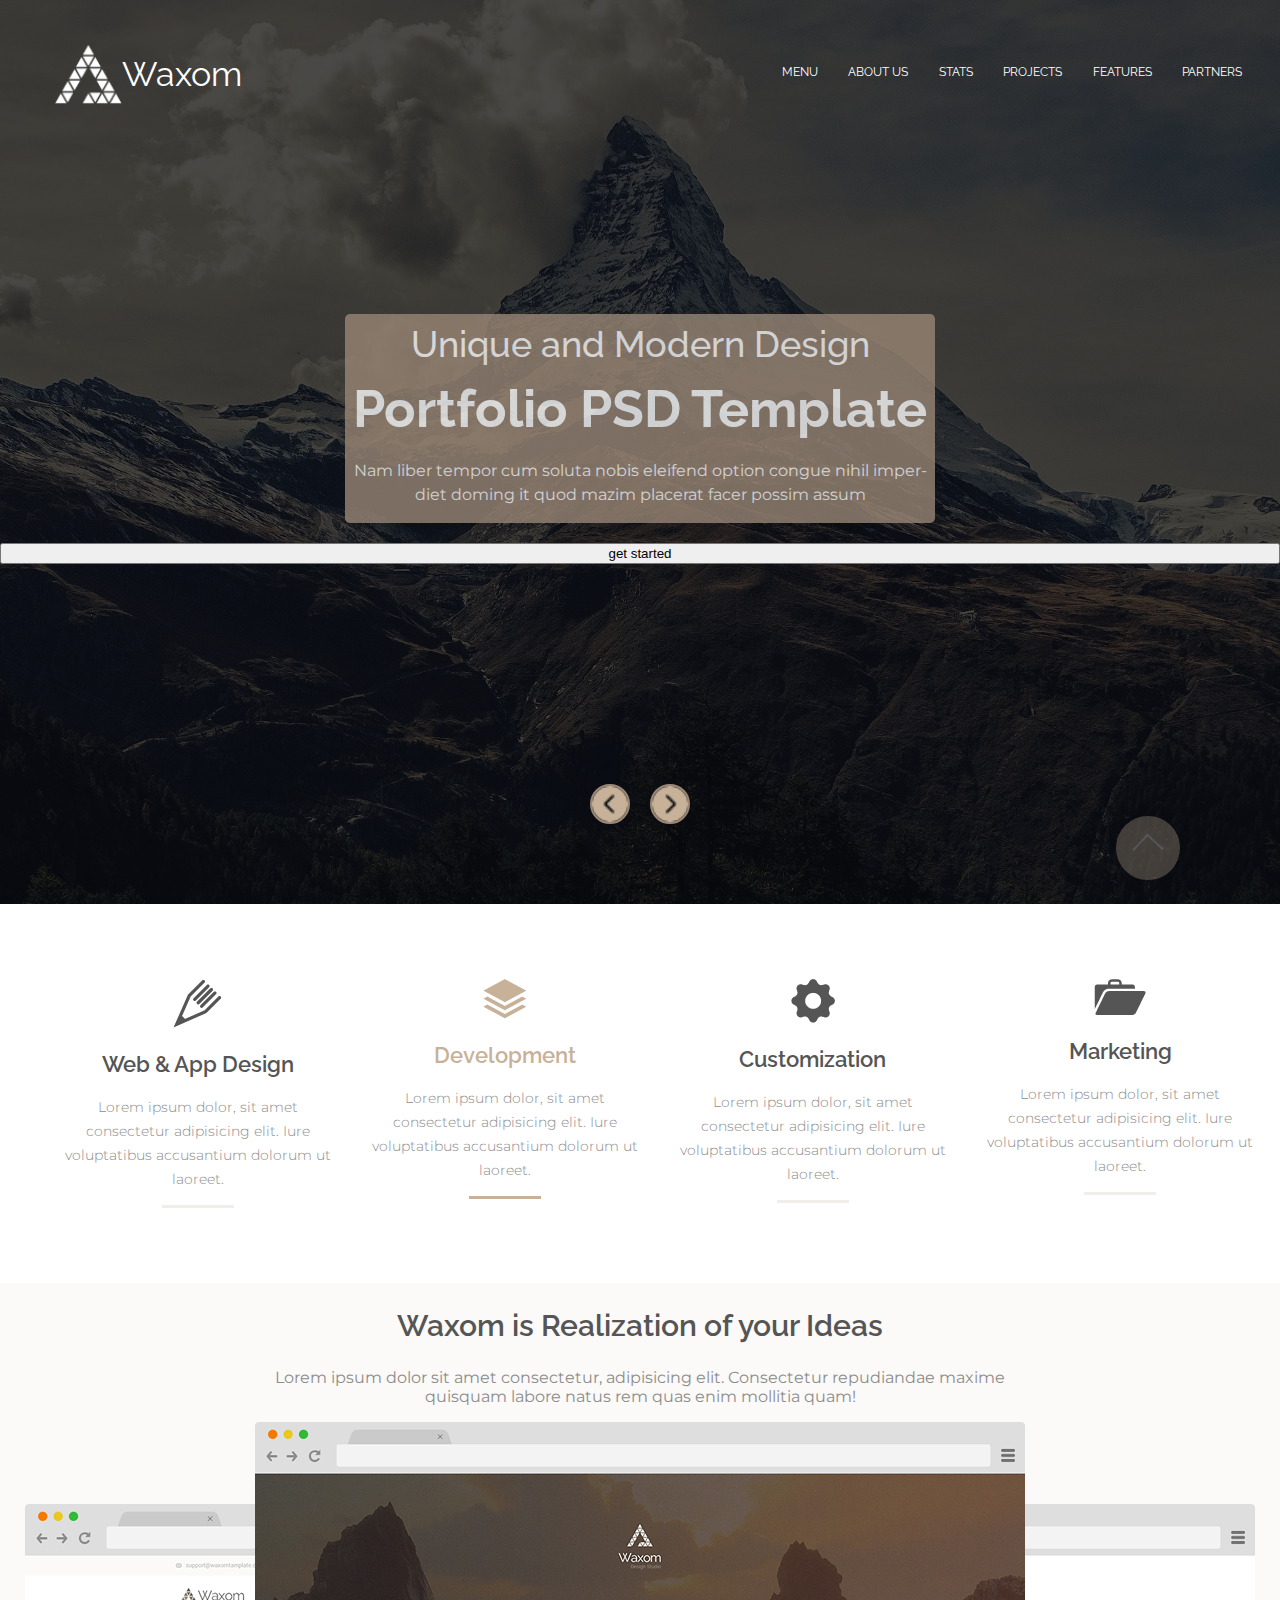
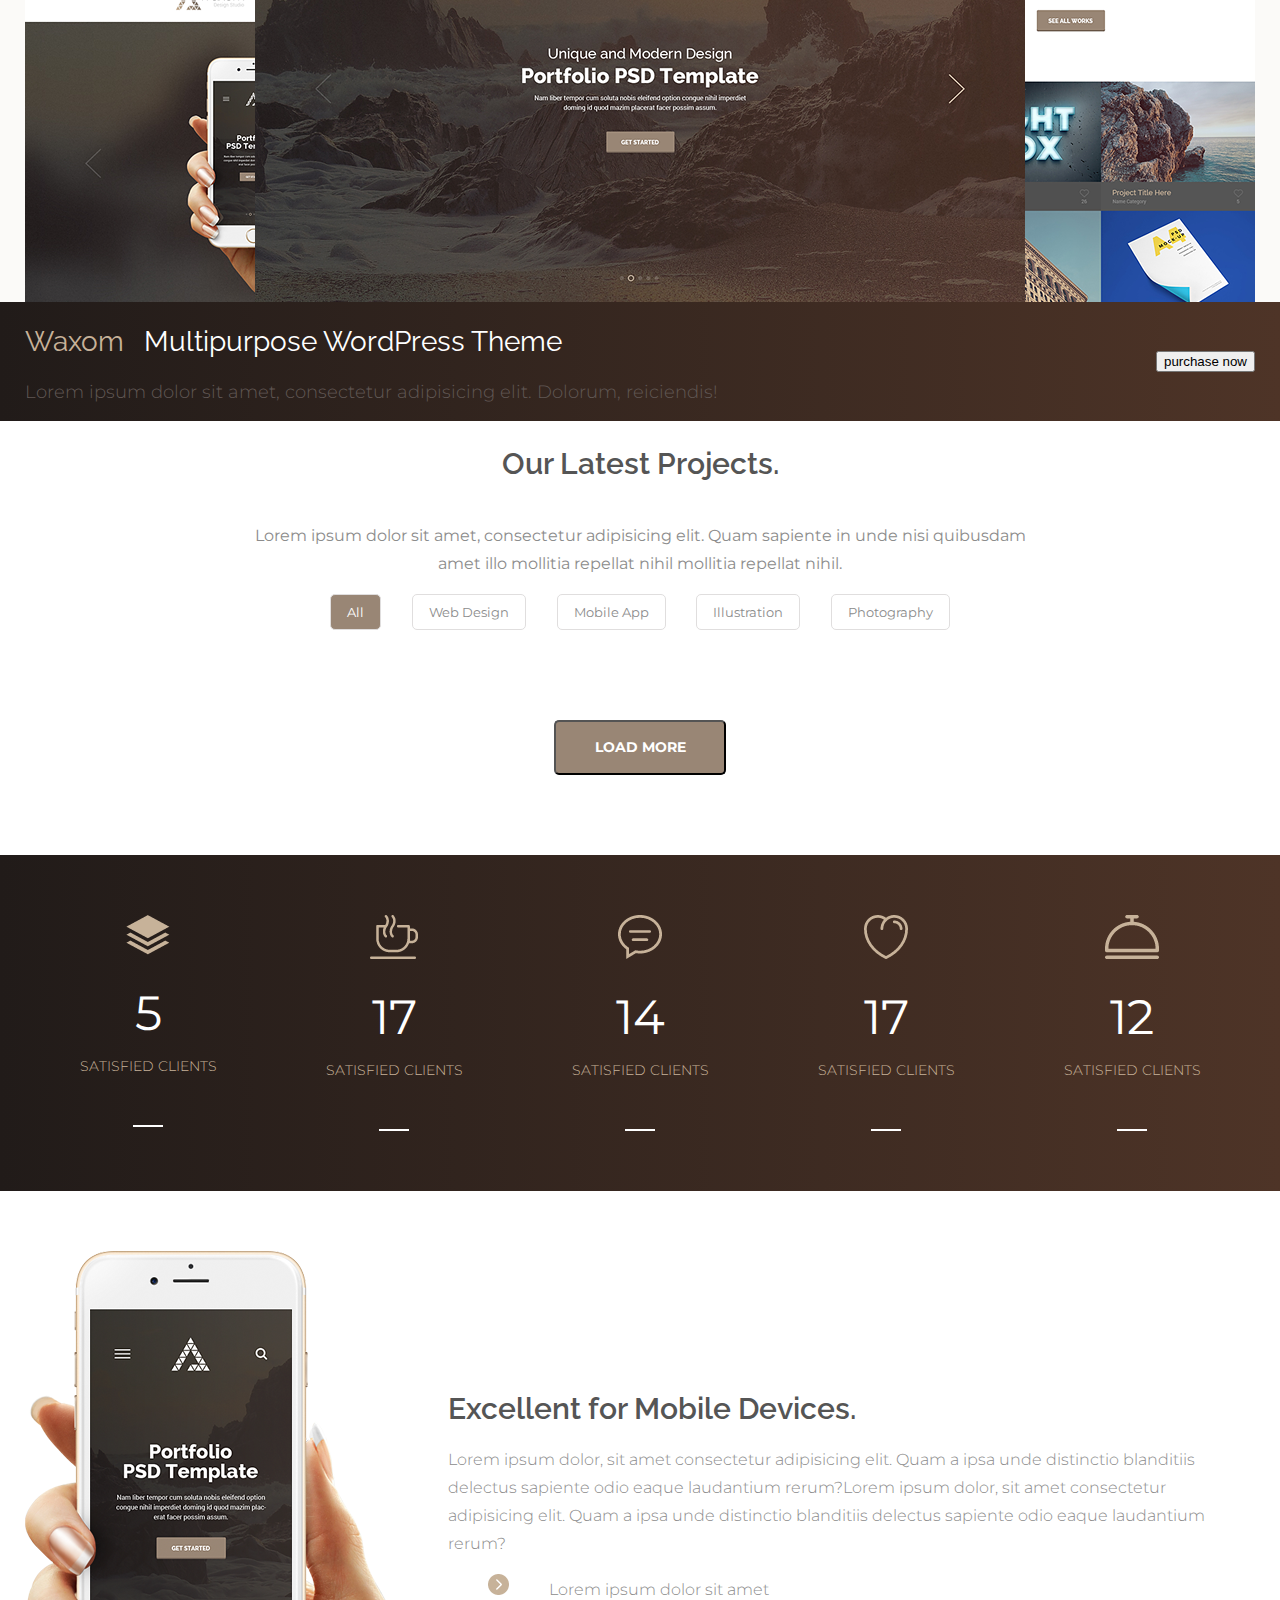
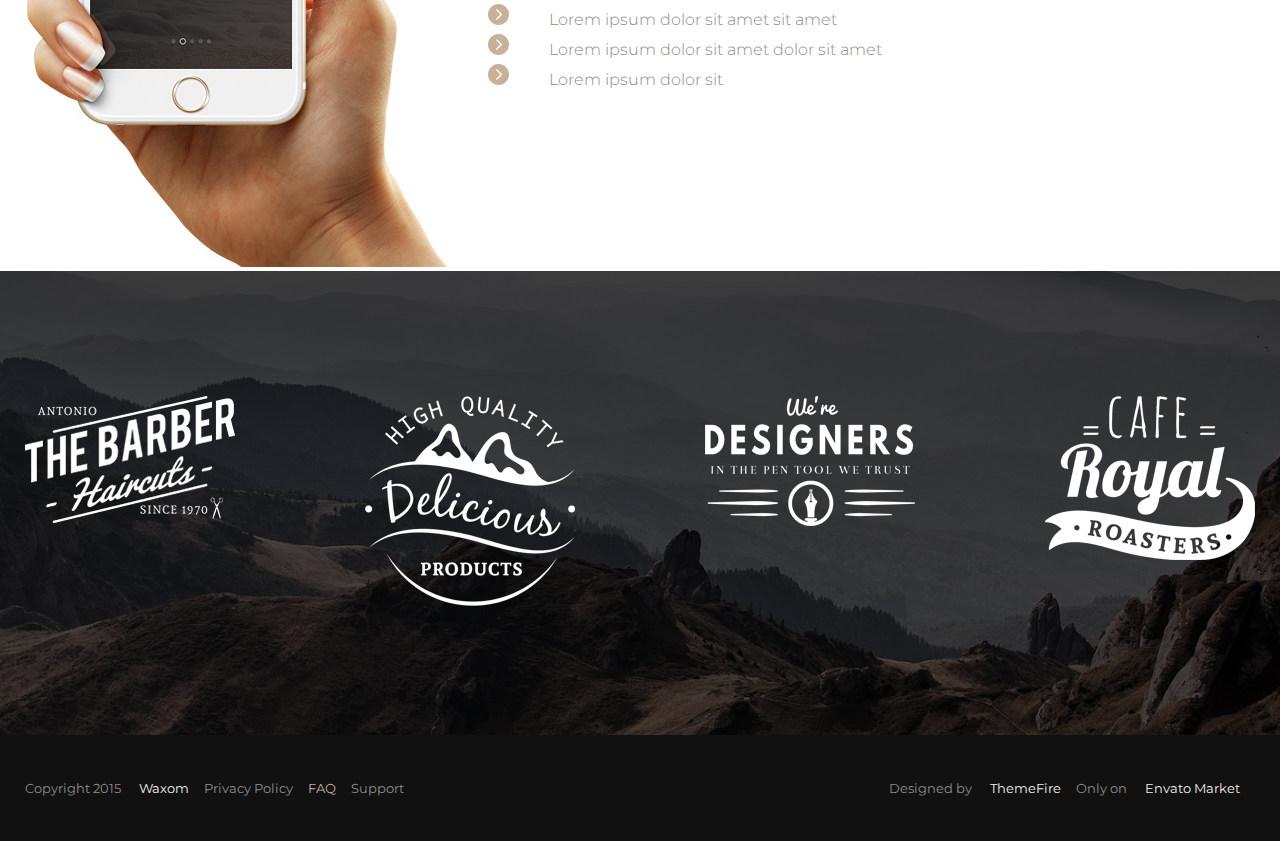
<file: index.html>
<!DOCTYPE html>
<html lang="en">

<head>
    <meta charset="UTF-8">
    <meta name="viewport" content="width=device-width, initial-scale=1.0">
    <meta http-equiv="X-UA-Compatible" content="ie=edge">
    <title>landing</title>
    <link href="./src/style/style.css" rel="stylesheet">
    <link href="./src/style/form.css" rel="stylesheet">
    <link href="https://fonts.googleapis.com/css?family=Raleway:400,600,800&display=swap&subset=latin-ext"
        rel="stylesheet">
    <link
        href="https://fonts.googleapis.com/css?family=Montserrat|Raleway:300,400,600,800&display=swap&subset=cyrillic,latin-ext"
        rel="stylesheet">
</head>

<body>
    <div class="container">
        <header class="top" id='top'>
            <div class="top__wrapper">
                <div class="logo">
                    <img src="./img/logos.png" alt="logo-image" class="logo-img" height="59px">
                    <h3>Waxom</h3>
                    <a name="top"></a>
                </div>
                <nav class="menu">
                    <a class="menu__item clicked">Menu</a>
                    <a class="menu__item clicked" href="#about">About us</a>
                    <a class="menu__item" href="#stats">Stats</a>
                    <a class="menu__item" href="#projects">projects</a>
                    <a class="menu__item" href="#features">Features</a>
                    <a class="menu__item" href="#partners">Partners</a>

                </nav>
            </div>
            <div class="top__text">
                <h2>Unique and Modern Design</h2>
                <h1>Portfolio PSD Template</h1>
                <p>Nam liber tempor cum soluta nobis eleifend option congue
                    nihil imper- <br>
                    diet doming it quod mazim placerat facer possim assum
                </p>
            </div>
            <button class="button" id="btnForm">get started</button>
            <div class="top__buttons">
                <input type="button" class="prev">
                <input type="button" class="next">
            </div>
        </header>
        <div class="advantages">
            <a name="about"></a>
            <div class="advantages__item">
                <img src="./img/icon (2).png" class="pensil">
                <h2 class="advantages-title">Web & App Design</h2>
                <p class="advantages-text">
                    Lorem ipsum dolor, sit amet consectetur adipisicing elit. Iure voluptatibus accusantium dolorum ut
                    laoreet.
                </p>
                <div class="line"></div>
            </div>
            <div class="advantages__item clicked">
                <img src="./img/icon (3).png" class="develop">
                <h2 class="advantages-title clicked-title">Development</h2>
                <p class="advantages-text">
                    Lorem ipsum dolor, sit amet consectetur adipisicing elit. Iure voluptatibus accusantium dolorum ut
                    laoreet.
                </p>
                <div class="line clicked-line"></div>
            </div>
            <div class="advantages__item">
                <img src="./img/icon.png" class="custom">
                <h2 class="advantages-title">Customization</h2>
                <p class="advantages-text">
                    Lorem ipsum dolor, sit amet consectetur adipisicing elit. Iure voluptatibus accusantium dolorum ut
                    laoreet.
                </p>
                <div class="line"></div>
            </div>
            <div class="advantages__item">
                <img src="./img/icon (1).png" class="marketing">
                <h2 class="advantages-title">Marketing</h2>
                <p class="advantages-text">
                    Lorem ipsum dolor, sit amet consectetur adipisicing elit. Iure voluptatibus accusantium dolorum ut
                    laoreet.
                </p>
                <div class="line"></div>
            </div>
        </div>
        <div class="content">
            <div class="text-wrapper">
                <a name="stats"></a>
                <h2 class="content__title">

                    Waxom is Realization of your Ideas
                </h2>
                <p class="content__text">
                    Lorem ipsum dolor sit amet consectetur, adipisicing elit. Consectetur repudiandae maxime quisquam
                    labore natus rem quas enim mollitia quam!
                </p>
            </div>
            <div class="img-browser">
                <!-- <div class="one-wrapper">
                    <div class="img-one"></div>
                </div> -->
            </div>
            <!-- <div class="z-wrapper">
                <div class="img-two"></div>
                <div class="img-three"></div>
            </div> -->
        </div>
    </div>
    </div>
    <div class="purpose-wrapper">
        <div class="purpose">
            <div class="left">
                <h2 class="left__title"><span>Waxom</span>Multipurpose WordPress Theme</h2>
                <p class="left__text">
                    Lorem ipsum dolor sit amet, consectetur adipisicing elit. Dolorum, reiciendis!
                </p>
            </div>
            <div class="right">
                <button class="button">purchase now</button>
            </div>
        </div>
    </div>
    <div class="projects">
        <a name="projects"></a>
        <div class="text-wrapper">
            <h2 class="project__title">Our Latest Projects.</h2>
            <p class="project__text">
                Lorem ipsum dolor sit amet, consectetur adipisicing elit. Quam sapiente in unde nisi quibusdam amet
                illo mollitia repellat nihil mollitia repellat nihil.
            </p>
        </div>
        <div class="btn-list">
            <button class="btn-item btn-clicked" id="all">All</button>
            <button class="btn-item" id="web">Web Design</button>
            <button class="btn-item" id="mobile">Mobile App</button>
            <button class="btn-item" id="illustrator">Illustration</button>
            <button class="btn-item" id="photo">Photography</button>
        </div>
        <div class="img-wrapper" id="wrapper">
            <!-- 
            <div class="img-item">
                <img src="./img/page.png" alt="image" class="image">
                <h2 class="img-title">Claritas Etiam Processus</h2>
                <p class="img-description">Photography Nature</p>
            </div>
            <div class="img-item item-clicked">
                <img src="./img/rock.png" alt="image" class="image">
                <h2 class="img-title">Claritas Etiam Processus</h2>
                <p class="img-description">Photography Nature</p>
            </div>
            <div class="img-item">
                <img src="./img/rock2.png" alt="image" class="image">
                <h2 class="img-title">Claritas Etiam Processus</h2>
                <p class="img-description">Photography Nature</p>
            </div>
            <div class="img-item">
                <img src="./img/book.png" alt="image" class="image">
                <h2 class="img-title">Claritas Etiam Processus</h2>
                <p class="img-description">Photography Nature</p>
            </div>
            <div class="img-item">
                <img src="./img/phone.png" alt="image" class="image">
                <h2 class="img-title">Claritas Etiam Processus</h2>
                <p class="img-description">Photography Nature</p>
            </div>
            <div class="img-item">
                <img src="./img/bird.png" alt="image" class="image">
                <h2 class="img-title">Claritas Etiam Processus</h2>
                <p class="img-description">Photography Nature</p>
            </div>
            <div class="img-item more">
                <img src="./img/photo (1).png" alt="image" class="image">
                <h2 class="img-title">Claritas Etiam Processus</h2>
                <p class="img-description">Photography Nature</p>
            </div>
            <div class="img-item more">
                <img src="./img/photo (6).png" alt="image" class="image">
                <h2 class="img-title">Claritas Etiam Processus</h2>
                <p class="img-description">Photography Nature</p>
            </div>
            -->
        </div>
        <button class="btn project-btn" id="load-more">load more</button>
    </div>
    <div class="numbers-wrapper">
        <a name="features"></a>
        <div class="num-content">
            <div class="number">
                <img src="./img/icon (3).png" class="icon" alt="icon">
                <div class="count">56</div>
                <div class="count-title">satisfied clients</div>
                <div class="count-line"></div>
            </div>
            <div class="number">
                <img src="./img/icon (5).png" class="icon" alt="icon">
                <div class="count">221</div>
                <div class="count-title">satisfied clients</div>
                <div class="count-line"></div>
            </div>
            <div class="number">
                <img src="./img/icon (6).png" class="icon" alt="icon">
                <div class="count">179</div>
                <div class="count-title">satisfied clients</div>
                <div class="count-line"></div>
            </div>
            <div class="number">
                <img src="./img/icon (7).png" class="icon" alt="icon">
                <div class="count">212</div>
                <div class="count-title">satisfied clients</div>
                <div class="count-line"></div>
            </div>
            <div class="number">
                <img src="./img/icon (8).png" class="icon" alt="icon">
                <div class="count">158</div>
                <div class="count-title">satisfied clients</div>
                <div class="count-line"></div>
            </div>
        </div>
    </div>
    <div class="mobile">
        <div class="mobile-wrapper">
            <img src="./img/iPhone_in_hand.png" alt="phone" class="phone">
        </div>
        <div class="mob-discription">
            <h1 class="mob-title">Excellent for Mobile Devices.</h1>
            <p class="mob-text">
                Lorem ipsum dolor, sit amet consectetur adipisicing elit. Quam a ipsa unde distinctio blanditiis
                delectus sapiente odio eaque laudantium rerum?Lorem ipsum dolor, sit amet consectetur adipisicing elit.
                Quam a ipsa unde distinctio blanditiis
                delectus sapiente odio eaque laudantium rerum?
            </p>
            <ul class="discription-list">
                <li class="discription-item">
                    <img src="./img/01.png" class="item-img" alt="item-img">Lorem ipsum dolor sit amet</li>
                <li class="discription-item">
                    <img src="./img/01.png" class="item-img" alt="item-img">Lorem ipsum dolor sit amet sit amet
                </li>
                <li class="discription-item">
                    <img src="./img/01.png" class="item-img" alt="item-img">Lorem ipsum dolor sit amet dolor sit
                    amet</li>
                <li class="discription-item">
                    <img src="./img/01.png" class="item-img" alt="item-img">Lorem ipsum dolor sit</li>
            </ul>
        </div>
    </div>
    <div class="bottom-wrapper">
        <a name="partners"></a>
        <div class="bottom">
            <div class="partners">
                <img src="./img/logo-01.png" class="partners-img one" alt="partners-img">
            </div>
            <div class="partners">
                <img src="./img/logo-02.png" class="partners-img two" alt="partners-img">
            </div>
            <div class="partners">
                <img src="./img/logo-03.png" class="partners-img three" alt="partners-img">
            </div>
            <div class="partners">
                <img src="./img/119.png" class="partners-img four" alt="partners-img">
            </div>
        </div>
    </div>
    <div class="footer-wrapper">
        <footer class="footer">
            <div class="footer__left">
                <div class="copyright a">
                    Copyright 2015 <span> Waxom </span>
                </div>
                <div class="privacy a"> Privacy Policy </div>
                <div class="faq a">FAQ</div>
                <div class="support a"> Support</div>
            </div>
            <div class="footer-right">
                <div class="designed a">
                    Designed by <span> ThemeFire </span>
                </div>
                <div class="only a">
                    Only on <span> Envato Market </span>
                </div>
            </div>
            <div class="up">
                <div class="arrow__up">
                    <a href="#top">aadfafgf</a>
                </div>
            </div>
        </footer>
    </div>
    </div>
    <!--<div w3-include-html="./form.html"></div> -->
    <div class="form" id="form">
        <div class="img" id="close">
            <img src="./img/window_close.png">
        </div>
        <h2>Sign in</h2>
        <div class="wrapper-name text">
            <label>Name:</label>
            <input class="name field" type="text" placeholder="Your name">
        </div>
        <div class="wrapper-pass text">
            <label>Password:</label>
            <input class="password field" type="password" placeholder="Your password">
        </div>
        <button class="btn" id="signIn">Sign in</button>
    </div>
    <script src="https://ajax.googleapis.com/ajax/libs/jquery/3.4.1/jquery.min.js"></script>
    <script src="./index.js"></script>
    <script src="./form.js"></script>
    <script src="./projects.js"></script>
</body>

</html>
</file>
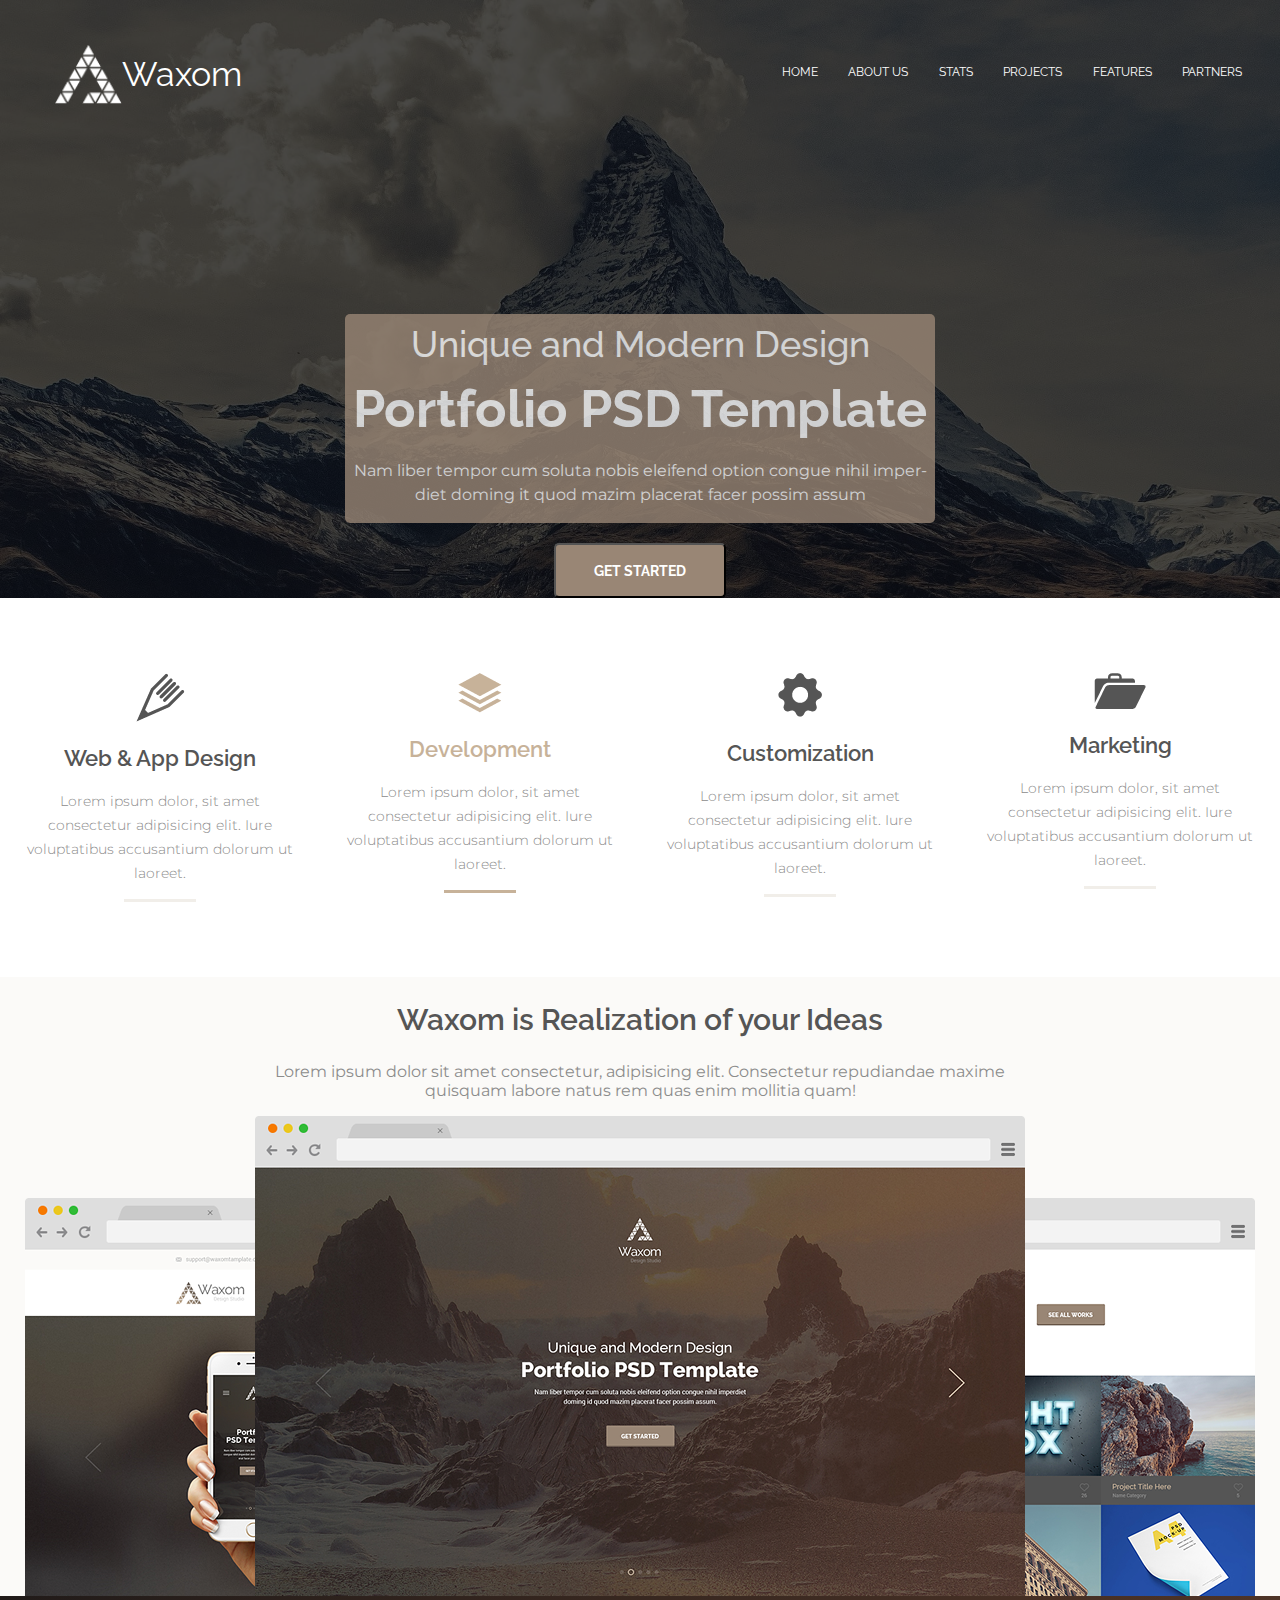
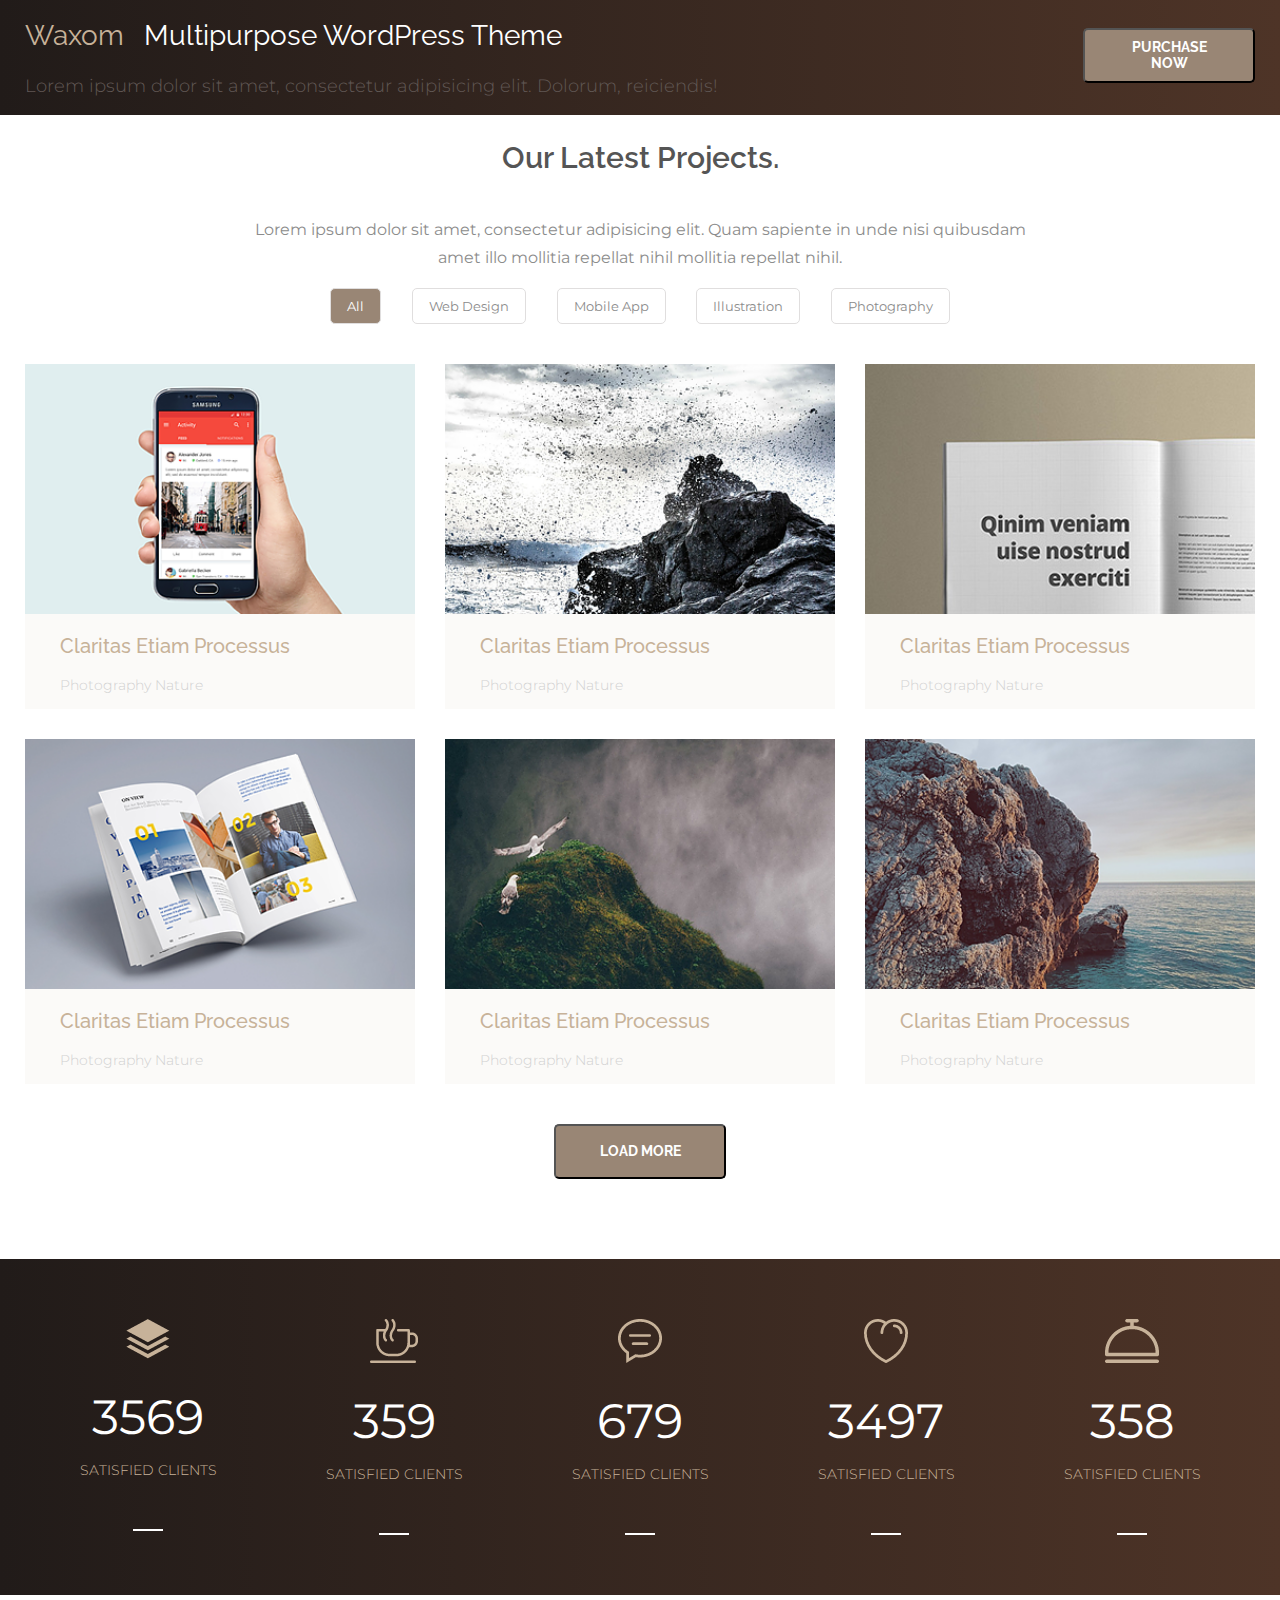
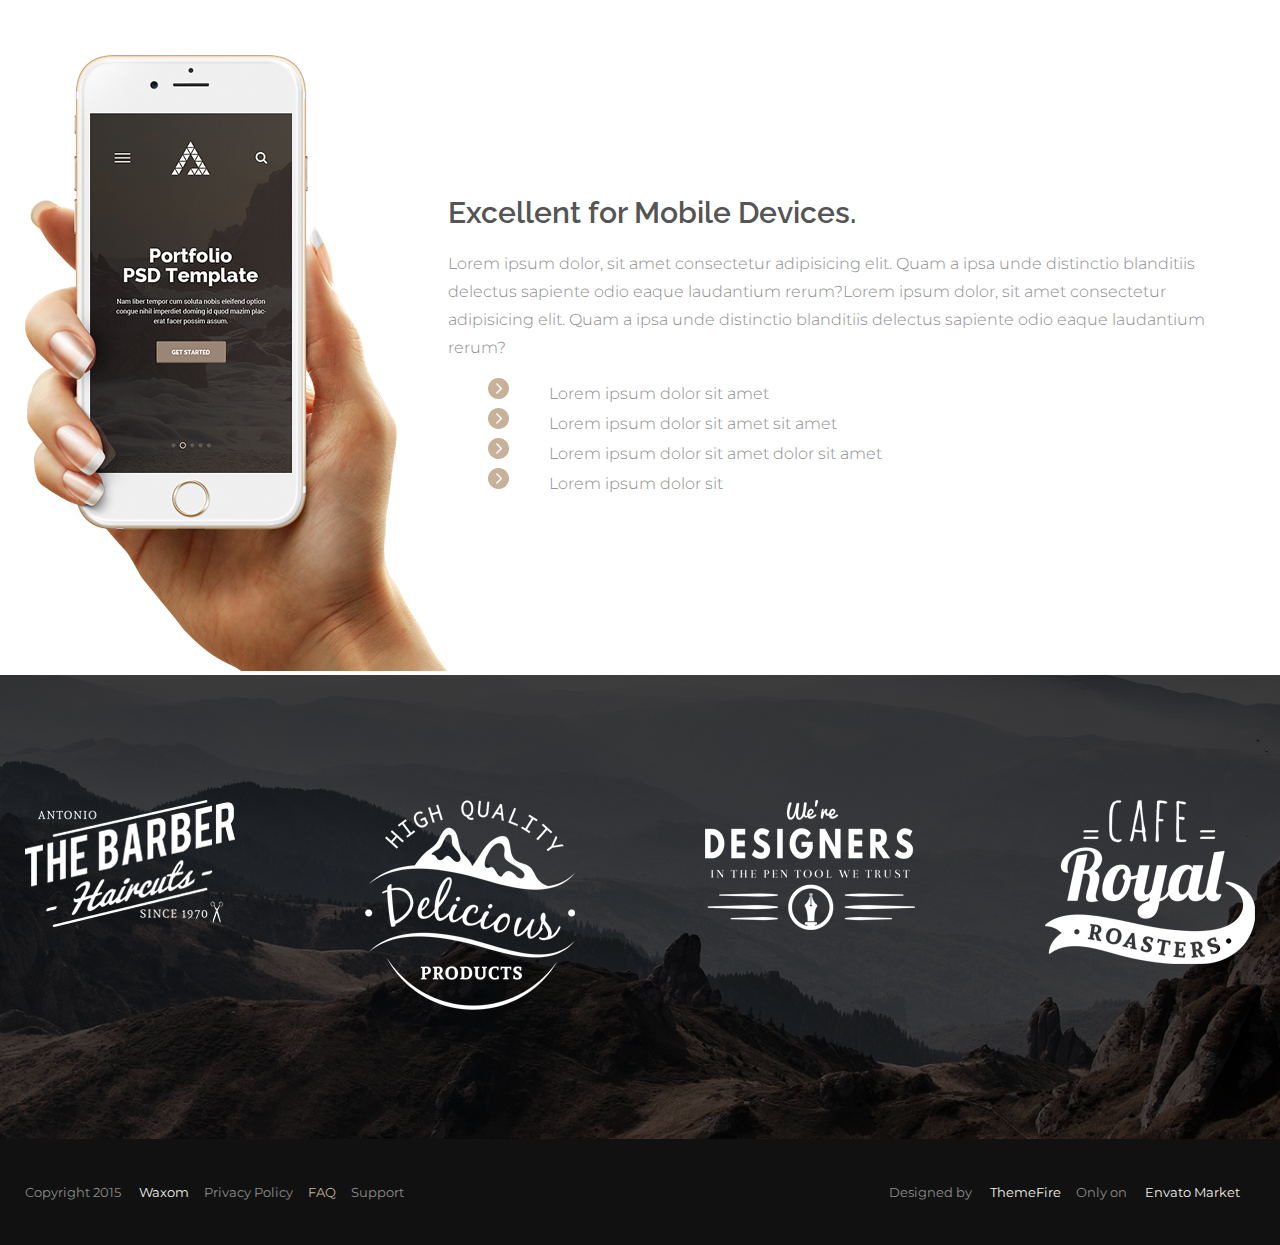
<file: src/index.html>
<!DOCTYPE html>
<html lang="en">

<head>
    <meta charset="UTF-8">
    <meta name="viewport" content="width=device-width, initial-scale=1.0">
    <meta http-equiv="X-UA-Compatible" content="ie=edge">
    <title>Document</title>
    <link href="style/style.css" rel="stylesheet">
    <link href="https://fonts.googleapis.com/css?family=Raleway:400,600,800&display=swap&subset=latin-ext"
        rel="stylesheet">
    <link
        href="https://fonts.googleapis.com/css?family=Montserrat|Raleway:300,400,600,800&display=swap&subset=cyrillic,latin-ext"
        rel="stylesheet">
</head>

<body>
    <div class="container">
        <header class="top">
            <div class="top__wrapper">
                <div class="logo">
                    <img src="../img/logos.png" alt="logo-image" class="logo-img" height="59px">
                    <h3>Waxom</h3>
                </div>
                <nav class="menu">
                    <div class="menu__item">Home</div>
                    <div class="menu__item clicked">About us</div>
                    <div class="menu__item">Stats</div>
                    <div class="menu__item">Projects</div>
                    <div class="menu__item">Features</div>
                    <div class="menu__item">Partners</div>
                </nav>
            </div>
            <div class="top__text">
                <h2>Unique and Modern Design</h2>
                <h1>Portfolio PSD Template</h1>
                <p>Nam liber tempor cum soluta nobis eleifend option congue
                    nihil imper- <br>
                    diet doming it quod mazim placerat facer possim assum
                </p>
            </div>
            <button class="btn">get started</button>
            <div class="circle-wrapper">
                <div class="circle"></div>
                <div class="circle clicked-circle"></div>
                <div class="circle"></div>
                <div class="circle"></div>
                <div class="circle"></div>
            </div>
        </header>
        <div class="advantages">
            <div class="advantages__item">
                <img src="../img/icon (2).png" class="pensil">
                <h2 class="advantages-title">Web & App Design</h2>
                <p class="advantages-text">
                    Lorem ipsum dolor, sit amet consectetur adipisicing elit. Iure voluptatibus accusantium dolorum ut
                    laoreet.
                </p>
                <div class="line"></div>
            </div>
            <div class="advantages__item clicked">
                <img src="../img/icon (3).png" class="develop">
                <h2 class="advantages-title clicked-title">Development</h2>
                <p class="advantages-text">
                    Lorem ipsum dolor, sit amet consectetur adipisicing elit. Iure voluptatibus accusantium dolorum ut
                    laoreet.
                </p>
                <div class="line clicked-line"></div>
            </div>
            <div class="advantages__item">
                <img src="../img/icon.png" class="custom">
                <h2 class="advantages-title">Customization</h2>
                <p class="advantages-text">
                    Lorem ipsum dolor, sit amet consectetur adipisicing elit. Iure voluptatibus accusantium dolorum ut
                    laoreet.
                </p>
                <div class="line"></div>
            </div>
            <div class="advantages__item">
                <img src="../img/icon (1).png" class="marketing">
                <h2 class="advantages-title">Marketing</h2>
                <p class="advantages-text">
                    Lorem ipsum dolor, sit amet consectetur adipisicing elit. Iure voluptatibus accusantium dolorum ut
                    laoreet.
                </p>
                <div class="line"></div>
            </div>
        </div>
        <div class="content">
            <div class="text-wrapper">
                <h2 class="content__title">
                    Waxom is Realization of your Ideas
                </h2>
                <p class="content__text">
                    Lorem ipsum dolor sit amet consectetur, adipisicing elit. Consectetur repudiandae maxime quisquam
                    labore natus rem quas enim mollitia quam!
                </p>
            </div>
            <div class="img-browser">
                <!-- <div class="one-wrapper">
                    <div class="img-one"></div>
                </div> -->
            </div>
            <!-- <div class="z-wrapper">
                <div class="img-two"></div>
                <div class="img-three"></div>
            </div> -->
        </div>
    </div>
    </div>
    <div class="purpose-wrapper">
        <div class="purpose">
            <div class="left">
                <h2 class="left__title"><span>Waxom</span>Multipurpose WordPress Theme</h2>
                <p class="left__text">
                    Lorem ipsum dolor sit amet, consectetur adipisicing elit. Dolorum, reiciendis!
                </p>
            </div>
            <div class="right">
                <button class="btn">purchase now</button>
            </div>
        </div>
    </div>
    <div class="projects">
        <div class="text-wrapper">
            <h2 class="project__title">Our Latest Projects.</h2>
            <p class="project__text">
                Lorem ipsum dolor sit amet, consectetur adipisicing elit. Quam sapiente in unde nisi quibusdam amet
                illo mollitia repellat nihil mollitia repellat nihil.
            </p>
        </div>
        <div class="btn-list">
            <button class="btn-item btn-clicked">All</button>
            <button class="btn-item">Web Design</button>
            <button class="btn-item">Mobile App</button>
            <button class="btn-item">Illustration</button>
            <button class="btn-item">Photography</button>
        </div>
        <div class="img-wrapper">
            <div class="img-item">
                <img src="../img/photo (3).png" alt="image" class="image">
                <h2 class="img-title">Claritas Etiam Processus</h2>
                <p class="img-description">Photography Nature</p>
            </div>
            <div class="img-item item-clicked">
                <img src="../img/photo (4).png" alt="image" class="image">
                <h2 class="img-title">Claritas Etiam Processus</h2>
                <p class="img-description">Photography Nature</p>
            </div>
            <div class="img-item">
                <img src="../img/photo (5).png" alt="image" class="image">
                <h2 class="img-title">Claritas Etiam Processus</h2>
                <p class="img-description">Photography Nature</p>
            </div>
            <div class="img-item">
                <img src="../img/photo (6).png" alt="image" class="image">
                <h2 class="img-title">Claritas Etiam Processus</h2>
                <p class="img-description">Photography Nature</p>
            </div>
            <div class="img-item">
                <img src="../img/photo (2).png" alt="image" class="image">
                <h2 class="img-title">Claritas Etiam Processus</h2>
                <p class="img-description">Photography Nature</p>
            </div>
            <div class="img-item">
                <img src="../img/photo (1).png" alt="image" class="image">
                <h2 class="img-title">Claritas Etiam Processus</h2>
                <p class="img-description">Photography Nature</p>
            </div>
        </div>
        <button class="btn project-btn">load more</button>
    </div>
    <div class="numbers-wrapper">
        <div class="num-content">
            <div class="number">
                <img src="../img/icon (3).png" class="icon" alt="icon">
                <div class="count">3569</div>
                <div class="count-title">satisfied clients</div>
                <div class="count-line"></div>
            </div>
            <div class="number">
                <img src="../img/icon (5).png" class="icon" alt="icon">
                <div class="count">359</div>
                <div class="count-title">satisfied clients</div>
                <div class="count-line"></div>
            </div>
            <div class="number">
                <img src="../img/icon (6).png" class="icon" alt="icon">
                <div class="count">679</div>
                <div class="count-title">satisfied clients</div>
                <div class="count-line"></div>
            </div>
            <div class="number">
                <img src="../img/icon (7).png" class="icon" alt="icon">
                <div class="count">3497</div>
                <div class="count-title">satisfied clients</div>
                <div class="count-line"></div>
            </div>
            <div class="number">
                <img src="../img/icon (8).png" class="icon" alt="icon">
                <div class="count">358</div>
                <div class="count-title">satisfied clients</div>
                <div class="count-line"></div>
            </div>
        </div>
    </div>
    <div class="mobile">
        <div class="mobile-wrapper">
            <img src="../img/iPhone_in_hand.png" alt="phone" class="phone">
        </div>
        <div class="mob-discription">
            <h1 class="mob-title">Excellent for Mobile Devices.</h1>
            <p class="mob-text">
                Lorem ipsum dolor, sit amet consectetur adipisicing elit. Quam a ipsa unde distinctio blanditiis
                delectus sapiente odio eaque laudantium rerum?Lorem ipsum dolor, sit amet consectetur adipisicing elit.
                Quam a ipsa unde distinctio blanditiis
                delectus sapiente odio eaque laudantium rerum?
            </p>
            <ul class="discription-list">
                <li class="discription-item">
                    <img src="../img/01.png" class="item-img" alt="item-img">Lorem ipsum dolor sit amet</li>
                <li class="discription-item">
                    <img src="../img/01.png" class="item-img" alt="item-img">Lorem ipsum dolor sit amet sit amet
                </li>
                <li class="discription-item">
                    <img src="../img/01.png" class="item-img" alt="item-img">Lorem ipsum dolor sit amet dolor sit
                    amet</li>
                <li class="discription-item">
                    <img src="../img/01.png" class="item-img" alt="item-img">Lorem ipsum dolor sit</li>
            </ul>
        </div>
    </div>
    <div class="bottom-wrapper">
        <div class="bottom">
            <div class="partners">
                <img src="../img/logo-01.png" class="partners-img one" alt="partners-img">
            </div>
            <div class="partners">
                <img src="../img/logo-02.png" class="partners-img two" alt="partners-img">
            </div>
            <div class="partners">
                <img src="../img/logo-03.png" class="partners-img three" alt="partners-img">
            </div>
            <div class="partners">
                <img src="../img/119.png" class="partners-img four" alt="partners-img">
            </div>
        </div>
    </div>
    <div class="footer-wrapper">
        <footer class="footer">
            <div class="footer__left">
                <div class="copyright a">
                    Copyright 2015 <span> Waxom </span>
                </div>
                <div class="privacy a"> Privacy Policy </div>
                <div class="faq a">FAQ</div>
                <div class="support a"> Support</div>
            </div>
            <div class="footer-right">
                <div class="designed a">
                    Designed by <span> ThemeFire </span>
                </div>
                <div class="only a">
                    Only on <span> Envato Market </span>
                </div>
            </div>
        </footer>
    </div>
    </div>
</body>

</html>
</file>
<file: src/style/style.css>
body {
  margin: 0;
}

.container {
  display: flex;
  flex-direction: column;
}

.top {
  display: flex;
  flex-direction: column;
  background: linear-gradient(rgba(0, 0, 0, 0.7), rgba(0, 0, 0, 0.7)), url(../../img/121.jpg) no-repeat;
  background-size: cover;
}
.top .top__wrapper {
  display: flex;
  flex-direction: row;
  width: 1230px;
  margin: 0 auto;
  justify-content: space-between;
  color: white;
  margin-bottom: 200px;
}
.top .top__wrapper .logo {
  display: flex;
  margin-left: 30px;
  margin-top: 20px;
}
.top .top__wrapper .logo img {
  margin-top: 25px;
}
.top .top__wrapper .logo h3 {
  width: 115px;
  height: 26px;
  color: #ffffff;
  font-family: "Raleway", sans-serif;
  font-size: 34px;
  font-weight: 400;
}
.top .top__wrapper .logo h3:hover {
  cursor: pointer;
  opacity: 0.9;
  color: #a19996;
}
.top .top__wrapper .menu {
  display: flex;
  justify-content: space-between;
  width: 460px;
  margin-top: 65px;
  margin-right: 13px;
}
.top .top__wrapper .menu .menu__item {
  font-size: 12px;
  color: white;
  text-decoration: none;
  text-transform: uppercase;
  font-family: "Raleway", sans-serif;
}
.top .top__wrapper .menu a:hover {
  cursor: pointer;
  opacity: 0.9;
  color: #a19996;
}
.top .top__text {
  display: flex;
  flex-direction: column;
  margin: 0 auto;
  width: 590px;
  color: white;
  text-align: center;
  line-height: 0;
  background-color: #998675;
  margin-bottom: 20px;
  border-radius: 5px;
  opacity: 0.8;
}
.top .top__text h2 {
  font-family: "Raleway", sans-serif;
  font-size: 36px;
  font-weight: 500;
}
.top .top__text h1 {
  font-family: "Raleway", sans-serif;
  font-size: 52px;
}
.top .top__text p {
  font-family: "Montserrat", sans-serif;
  line-height: 24px;
}
.top .top__buttons {
  display: flex;
  width: 100px;
  justify-content: space-between;
  margin: 0 auto 80px auto;
  align-items: center;
  margin-top: 220px;
}
.top .top__buttons .prev {
  width: 40px;
  height: 40px;
  transform: rotate(180deg);
  background: url(../../img/01.png) no-repeat;
  background-size: cover;
  border-radius: 50%;
  border: 2px solid #998675;
}
.top .top__buttons .prev:hover {
  cursor: pointer;
  opacity: 0.8;
}
.top .top__buttons .next {
  width: 40px;
  height: 40px;
  background: url(../../img/01.png) no-repeat;
  background-size: cover;
  border-radius: 50%;
  border: 2px solid #998675;
}
.top .top__buttons .next:hover {
  cursor: pointer;
  opacity: 0.8;
}

.btn {
  width: 172px;
  height: 55px;
  color: white;
  background-color: #998675;
  padding: 8px 36px;
  border-radius: 5px;
  font-size: 14px;
  text-transform: uppercase;
  font-family: "Raleway", sans-serif;
  margin: 0 auto;
  font-weight: bold;
}

.btn:hover {
  cursor: pointer;
  opacity: 0.9;
  color: #4a3226;
  transition: 1s;
}

.advantages {
  display: flex;
  justify-content: space-between;
  width: 1230px;
  margin: 75px auto;
  text-align: center;
}
.advantages .advantages__item {
  width: 270px;
}
.advantages .advantages__item .advantages-title {
  color: #555555;
  font-family: "Raleway", sans-serif;
  font-size: 22px;
  font-weight: 600;
}
.advantages .advantages__item .clicked-title {
  color: #c7b299;
}
.advantages .advantages__item .advantages-text {
  color: #8c8c8c;
  font-family: "Montserrat", sans-serif;
  font-size: 14px;
  font-weight: 300;
  line-height: 24px;
}
.advantages .advantages__item .line {
  width: 72px;
  height: 3px;
  background-color: #f1eee9;
  margin: 0 auto;
}
.advantages .advantages__item .clicked-line {
  background-color: #c7b299;
}
.advantages .advantages__item:hover {
  background: #fbfaf8;
  cursor: pointer;
}

.content {
  display: flex;
  width: 100%;
  flex-direction: column;
  margin: 0 auto;
  background-color: #fbfaf8;
}
.content .text-wrapper {
  width: 770px;
  text-align: center;
  margin: 0 auto;
}
.content .text-wrapper .content__title {
  color: #555555;
  font-family: "Raleway", sans-serif;
  font-size: 30px;
  font-weight: 600;
}
.content .text-wrapper .content__text {
  color: #8c8c8c;
  font-family: "Montserrat", sans-serif;
}
.content .img-browser {
  display: flex;
  width: 1230px;
  height: 480px;
  background: url(../../img/browser.png) no-repeat;
  margin: 0 auto;
}

.purpose-wrapper {
  color: white;
  background-color: #f4f5f8;
  background-image: linear-gradient(to right, #211b19 0%, #4e3427 100%);
}
.purpose-wrapper .purpose {
  display: flex;
  width: 1230px;
  justify-content: space-between;
  align-items: center;
  margin: 0 auto;
}
.purpose-wrapper .purpose .left__title {
  font-family: "Raleway", sans-serif;
  font-size: 28px;
  font-weight: 400;
  color: white;
}
.purpose-wrapper .purpose .left__title span {
  margin-right: 20px;
  color: #c7b299;
}
.purpose-wrapper .purpose .left__text {
  color: #615855;
  font-family: "Montserrat", sans-serif;
  font-size: 18px;
  font-weight: 300;
}

.projects {
  display: flex;
  flex-direction: column;
  width: 1230px;
  margin: 0 auto;
}
.projects .text-wrapper {
  display: flex;
  flex-direction: column;
  width: 780px;
  margin: 0 auto;
  text-align: center;
}
.projects .text-wrapper .project__title {
  color: #555555;
  font-family: "Raleway", sans-serif;
  font-size: 30px;
  font-weight: 600;
}
.projects .text-wrapper .project__text {
  color: #8c8c8c;
  font-family: "Montserrat", sans-serif;
  font-size: 16px;
  line-height: 28px;
}
.projects .btn-list {
  display: flex;
  justify-content: space-between;
  width: 620px;
  margin: 0 auto;
}
.projects .btn-list .btn-item {
  color: #8c8c8c;
  padding: 9px 16px;
  background: white;
  border: 1px solid #e0dede;
  border-radius: 5px;
  font-family: "Montserrat", sans-serif;
}
.projects .btn-list .btn-clicked {
  background: #998675;
  color: white;
}
.projects .btn-list .btn-item:hover {
  cursor: pointer;
  background: #998675;
  color: white;
  opacity: 0.5;
  transition: 2s;
}
.projects .img-wrapper {
  display: grid;
  grid-template-columns: repeat(auto-fit, minmax(370px, 1fr));
  grid-gap: 30px;
  margin-bottom: 40px;
  margin-top: 40px;
}
.projects .img-wrapper .img-item {
  background: #fbfaf8;
}
.projects .img-wrapper .img-item .image {
  width: 100%;
}
.projects .img-wrapper .img-item .image:hover {
  opacity: 0.5;
  transition: 2s;
}
.projects .img-wrapper .img-item .img-title {
  color: #c7b299;
  font-family: "Raleway", sans-serif;
  font-size: 20px;
  font-weight: 500;
  padding-left: 35px;
}
.projects .img-wrapper .img-item .img-description {
  font-family: "Montserrat", sans-serif;
  color: #d1d1d1;
  font-size: 14px;
  font-weight: 300;
  line-height: 20px;
  padding-left: 35px;
}
.projects .img-wrapper .img-item:hover {
  background: #362f2d;
  cursor: pointer;
}
.projects .project-btn {
  margin-bottom: 80px;
}

.numbers-wrapper {
  display: flex;
  background-image: linear-gradient(to right, #211b19 0%, #4e3427 100%);
}
.numbers-wrapper .num-content {
  display: flex;
  margin: 60px auto;
  justify-content: space-around;
  width: 1230px;
}
.numbers-wrapper .num-content .number {
  text-align: center;
  font-family: "Montserrat", sans-serif;
}
.numbers-wrapper .num-content .number .count {
  color: #ffffff;
  font-size: 48px;
  font-weight: 400;
  margin-top: 25px;
  margin-bottom: 15px;
}
.numbers-wrapper .num-content .number .count-title {
  font-size: 14px;
  font-weight: 300;
  margin-bottom: 50px;
  color: #c7b299;
  text-transform: uppercase;
}
.numbers-wrapper .num-content .number .count-line {
  width: 30px;
  height: 2px;
  background: #ffffff;
  margin: 0 auto;
}

.mobile {
  display: flex;
  justify-content: space-between;
  margin: 0 auto;
  width: 1230px;
}
.mobile .mobile-wrapper {
  margin-top: 60px;
}
.mobile .mob-discription {
  margin-top: 180px;
}
.mobile .mob-discription .mob-title {
  color: #555555;
  font-family: "Raleway", sans-serif;
  font-size: 30px;
  font-weight: 600;
}
.mobile .mob-discription .mob-text {
  color: #8c8c8c;
  font-family: "Montserrat", sans-serif;
  font-size: 16px;
  font-weight: 300;
  line-height: 28px;
}
.mobile .mob-discription .discription-list {
  color: #8c8c8c;
  font-family: "Montserrat", sans-serif;
  font-size: 16px;
  font-weight: 300;
  line-height: 28px;
  list-style: none;
  margin-right: 50px;
}
.mobile .mob-discription .discription-list .item-img {
  margin-right: 40px;
}

.bottom-wrapper {
  display: flex;
  background: linear-gradient(rgba(0, 0, 0, 0.7), rgba(0, 0, 0, 0.7)), url(../../img/bottom.png) no-repeat;
  background-size: cover;
}
.bottom-wrapper .bottom {
  display: flex;
  width: 1230px;
  justify-content: space-between;
  margin: 0 auto;
}
.bottom-wrapper .bottom .partners {
  margin: 125px 0;
}
.bottom-wrapper .bottom .partners:hover {
  transform: scale(1.1);
  transition: 1s;
}

.footer-wrapper {
  background: #111111;
}
.footer-wrapper .footer {
  display: flex;
  justify-content: space-between;
  width: 1230px;
  margin: 0 auto;
  color: #8c8c8c;
  font-family: "Montserrat", sans-serif;
  font-size: 13px;
}
.footer-wrapper .footer span {
  color: #f1eee9;
  margin: 0 15px;
}
.footer-wrapper .footer span:hover {
  cursor: pointer;
  opacity: 0.8;
}
.footer-wrapper .footer .footer__left {
  display: flex;
  margin: 45px 0;
}
.footer-wrapper .footer .footer__left .faq {
  color: #c7b299;
  margin: 0 15px;
}
.footer-wrapper .footer .footer-right {
  display: flex;
  margin: 45px 0;
}
.footer-wrapper .up {
  display: flex;
  width: 60px;
  height: 60px;
  border-radius: 50%;
  background-color: #c7b299;
  margin-top: 10px;
  position: fixed;
  bottom: 20px;
  right: 100px;
  opacity: 0.3;
  border: 2px solid #c7b299;
}
.footer-wrapper .up .arrow__up {
  width: 20px;
  height: 20px;
  border-right: 2px solid #fdfbfb;
  border-bottom: 2px solid #fffefe;
  transform: rotate(223deg);
  margin: 20px auto;
}
.footer-wrapper .up .arrow__up a {
  opacity: 0;
}
.footer-wrapper .up:hover {
  cursor: pointer;
  opacity: 0.8;
  transform: scale(1.1);
  transition: 1s;
}
.footer-wrapper .a:hover {
  cursor: pointer;
  opacity: 0.8;
}

@media (max-width: 1230px) {
  .top .top__wrapper {
    width: 840px;
  }

  .advantages {
    width: 100%;
    flex-wrap: wrap;
  }
  .advantages .advantages__item {
    margin: 20px;
  }

  .content .img-browser {
    width: 100%;
    height: 361px;
    background-size: cover;
  }

  .purpose-wrapper .purpose {
    width: 100%;
    justify-content: space-around;
  }

  .projects {
    width: 100%;
  }

  .mobile {
    width: 100%;
  }

  .footer-wrapper .footer {
    width: 100%;
  }
}
@media (max-width: 375px) {
  .top .top__wrapper {
    width: 100%;
    flex-direction: column;
    font-size: 20px;
    margin-bottom: 100px;
  }
  .top .top__wrapper .menu {
    width: 100%;
    margin-right: 0;
    font-size: 15px;
  }

  .top .top__text {
    width: 375px;
    line-height: 1;
    font-size: 20px;
  }
  .top .top__text p {
    display: none;
  }

  .top .circle-wrapper {
    margin-top: 100px;
  }

  .content .text-wrapper {
    width: 100%;
    padding-left: 15px;
  }

  .content .img-browser {
    display: none;
  }

  .purpose-wrapper .purpose {
    flex-direction: column;
  }
  .purpose-wrapper .purpose .left {
    padding-left: 40px;
    text-align: center;
  }

  .projects .text-wrapper {
    width: 100%;
    padding-left: 30px;
  }
  .projects .btn-list {
    width: 100%;
    padding-left: 5px;
    flex-wrap: wrap;
  }
  .projects .btn-list .btn-item {
    padding: 15px;
  }

  .numbers-wrapper .num-content {
    flex-wrap: wrap;
  }

  .mobile {
    flex-direction: column;
  }
  .mobile .mob-discription {
    margin: 0;
    padding-left: 40px;
  }
  .bottom-wrapper .bottom {
    flex-direction: column;
  }
  .bottom-wrapper .bottom .partners {
    margin: 30px 70px;
  }

  .footer-wrapper .footer {
    flex-direction: column;
  }
  .footer-wrapper .footer .footer__left .faq {
    margin: 0 5px;
  }
}

/*# sourceMappingURL=style.css.map */
</file>
<file: src/style/form.css>
.form {
    display: flex;
    width: 300px;
    flex-direction: column;
    padding: 20px;
    background-color: rgb(211, 194, 173);
    border-radius: 5px;
    color: white;
    font-family: 'Montserrat', sans-serif;
    display: none;
    position: fixed;
    top: 10px;
    left: 40%;
}

.field {
padding: 5px;
margin-bottom: 10px;
border-radius: 5px;
}
.btn {
    width: 172px;
    height: 55px;
    color: white;
    background-color: #998675;
    padding: 16px 36px; 
    border-radius: 5px;
    font-size: 14px;
    text-transform: uppercase;
    font-family: 'Montserrat', sans-serif;
    margin: 10px auto;
    font-weight: bold;
    }
.btn:hover {
  cursor: pointer;
  opacity: .8;
  color: #4a3226;
  transition: 1s;
}
.img {
 text-align: end;
}
</file>
